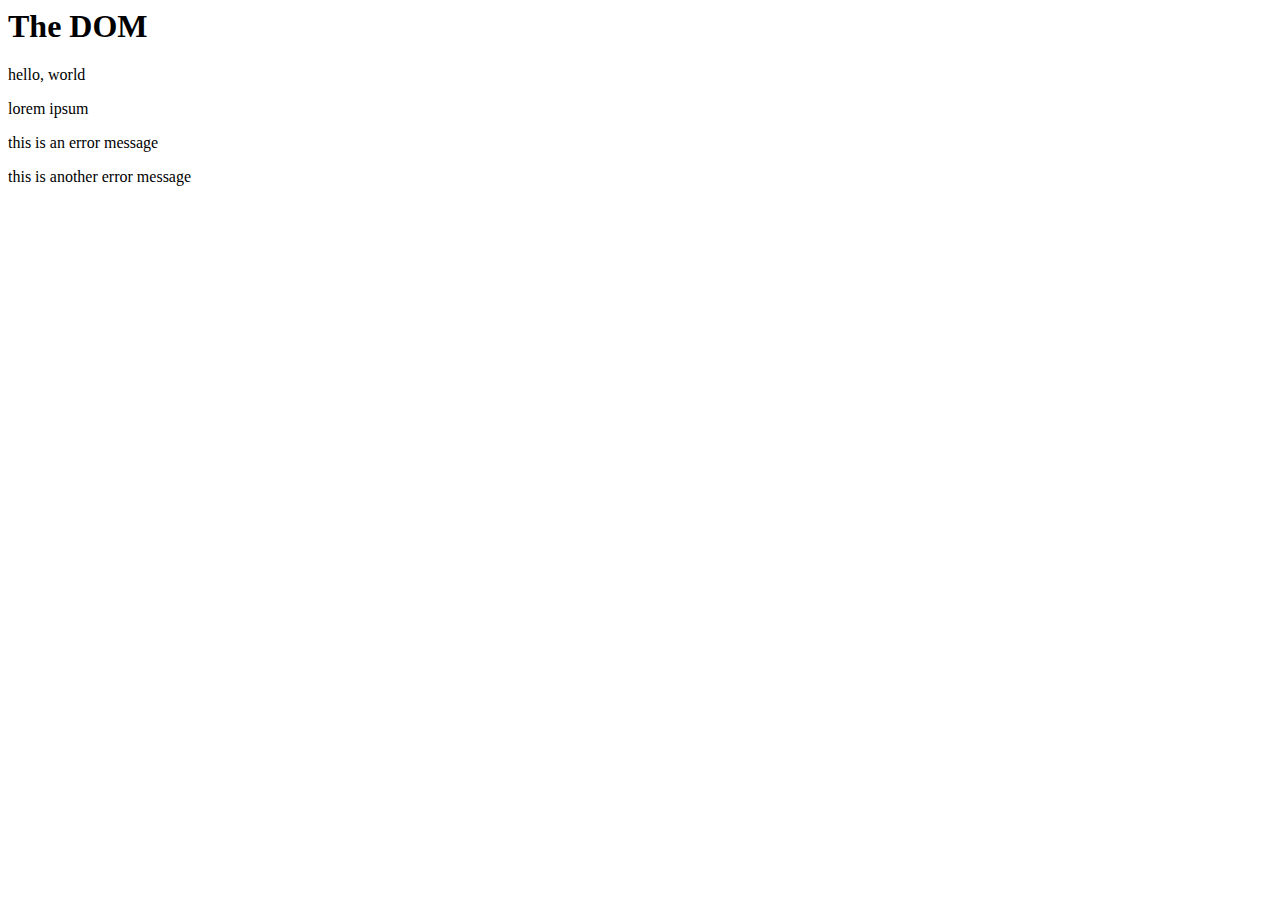
<file: lesson46/index.html>
<html lang="en">
<head>
  <meta charset="UTF-8">
  <meta name="viewport" content="width=device-width, initial-scale=1.0">
  <meta http-equiv="X-UA-Compatible" content="ie=edge">
  <title>JavaScript</title>
</head>
<body>
  <h1>The DOM</h1>

  <div>
    <p>hello, world</p>
    <p>lorem ipsum</p>
    <p class="error">this is an error message</p>
  </div>

  <div class="error">this is another error message</div>

  <script src="sandbox.js"></script>
</body>
</html>
</file>
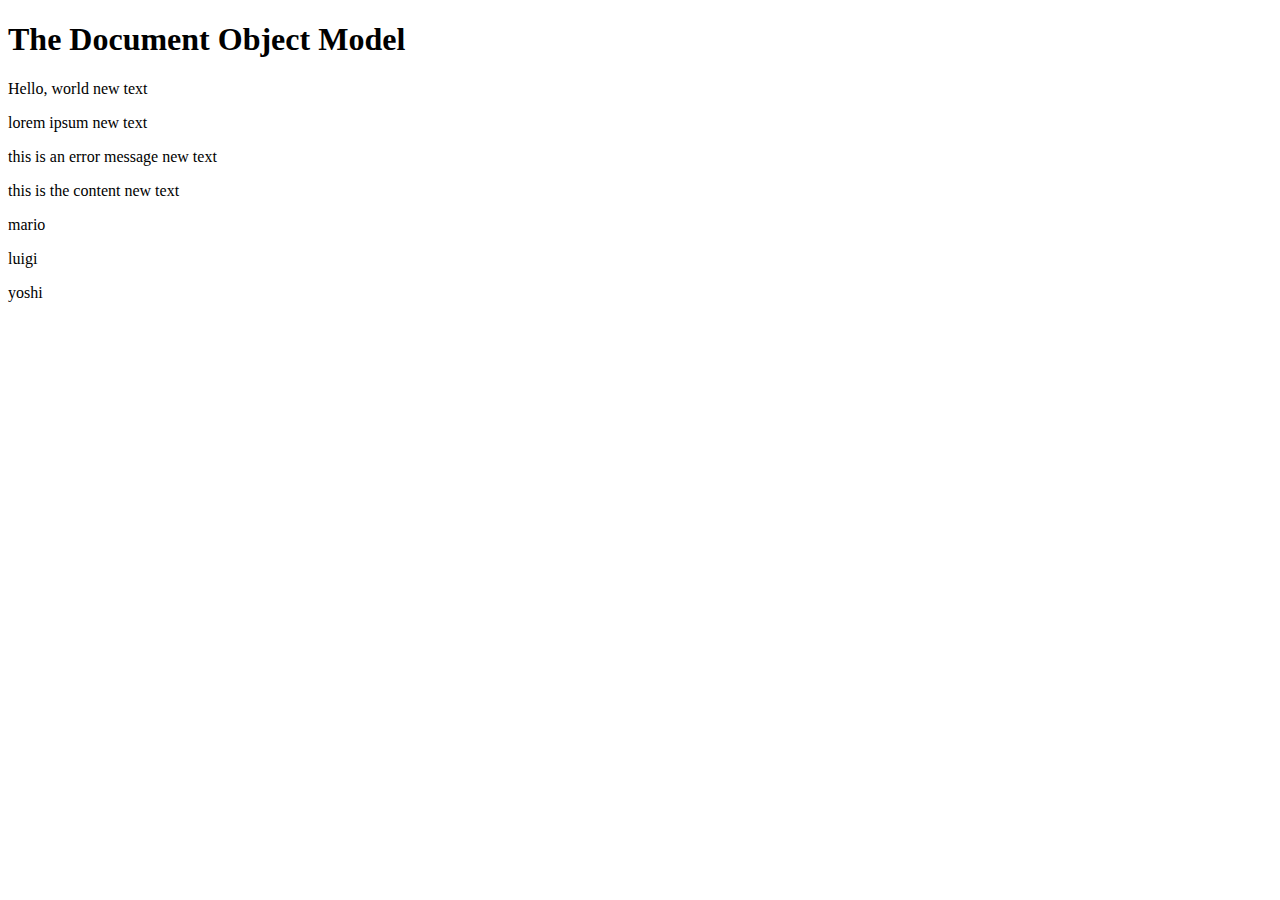
<file: lesson47/index.html>
<!DOCTYPE html>
<html lang="en">
<head>
    <meta charset="UTF-8">
    <meta http-equiv="X-UA-Compatible" content="IE=edge">
    <meta name="viewport" content="width=device-width, initial-scale=1.0">
    <title>Document Object Model</title>
</head>
    <body>
        <h1 id="page-title">The Document Object Model</h1>

        <div>
            <p>Hello, world</p>
            <p>lorem ipsum</p>
            <p class="error">this is an error message</p>
        </div>
        
        <div class="content">
            <p>this is the content</p>
        </div>

        <script src="sandbox.js"></script>
    </body>
</html>
</file>
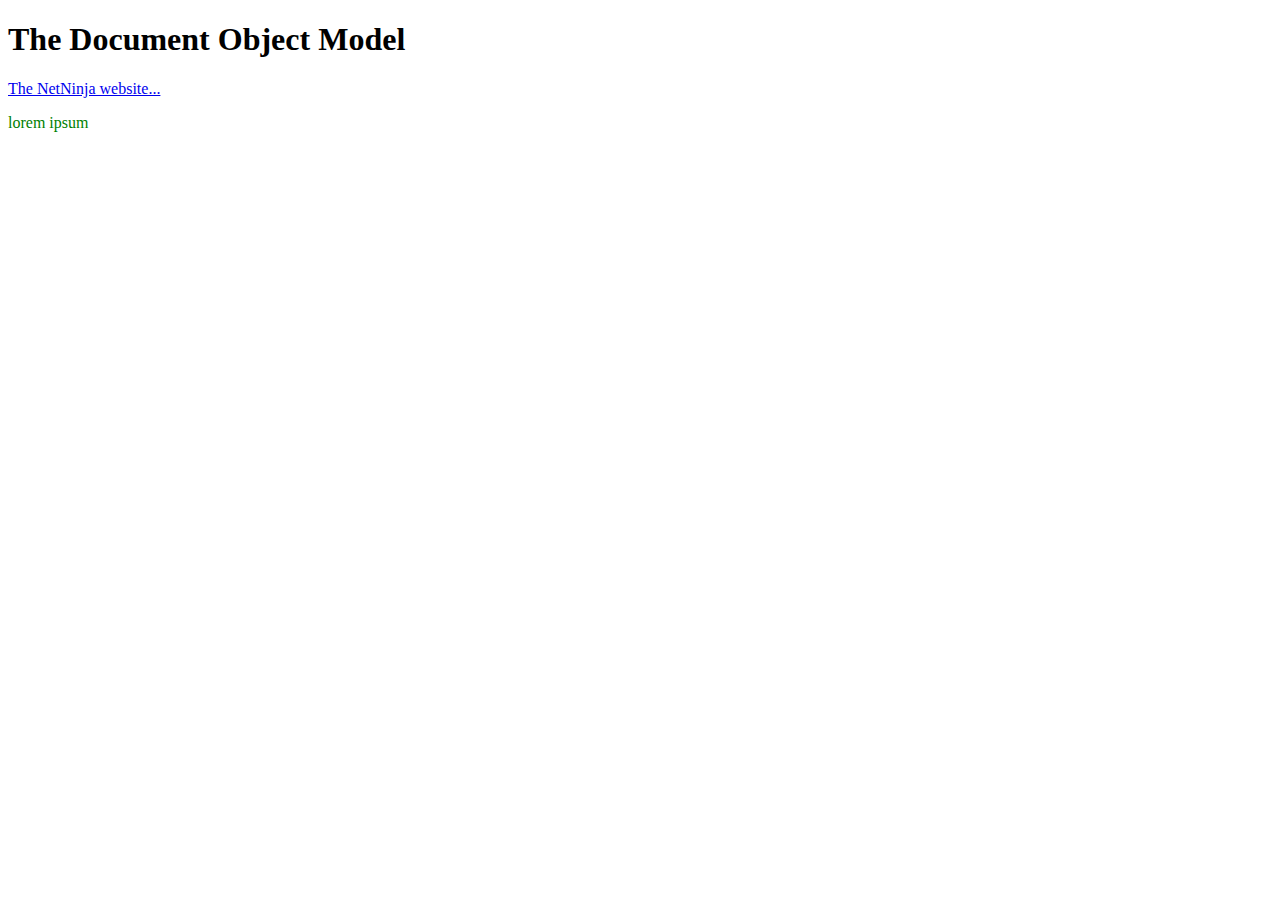
<file: lesson48/index.html>
<!DOCTYPE html>
<html lang="en">
<head>
    <meta charset="UTF-8">
    <meta http-equiv="X-UA-Compatible" content="IE=edge">
    <meta name="viewport" content="width=device-width, initial-scale=1.0">
    <title>Document</title>
</head>
    <body>
        <h1>The Document Object Model</h1>

        <a href="https://www.google.com">Link to somewhere cool...</a>

        <p class="error">lorem ipsum</p>

        <script src="sandbox.js"></script>
    </body>
</html>
</file>
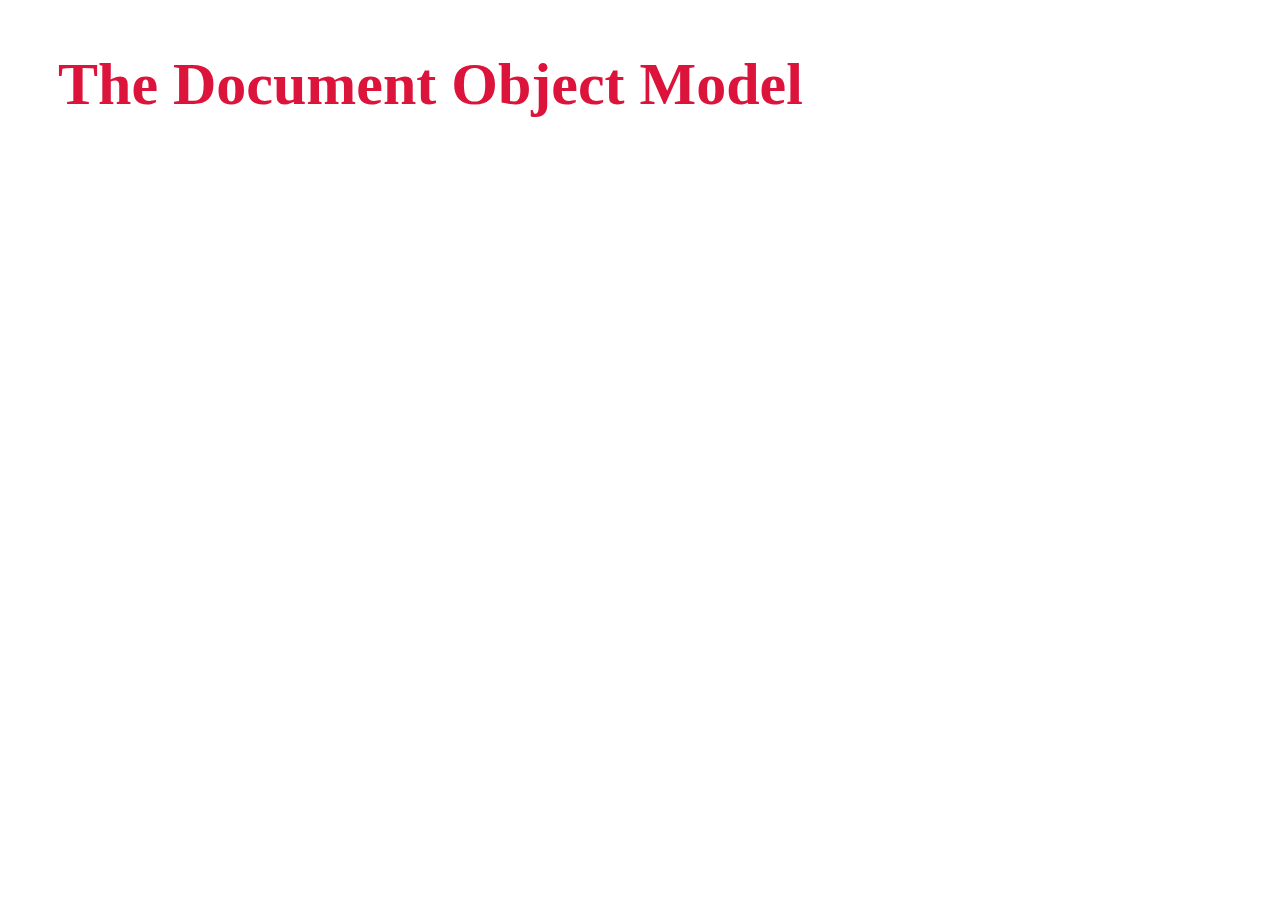
<file: lesson49/index.html>
<!DOCTYPE html>
<html lang="en">
<head>
    <meta charset="UTF-8">
    <meta http-equiv="X-UA-Compatible" content="IE=edge">
    <meta name="viewport" content="width=device-width, initial-scale=1.0">
    <title>Document</title>
</head>
<body>
    <h1 style="color: orange;"">The Document Object Model</h1>

    <script src="sandbox.js"></script>
</body>
</html>
</file>
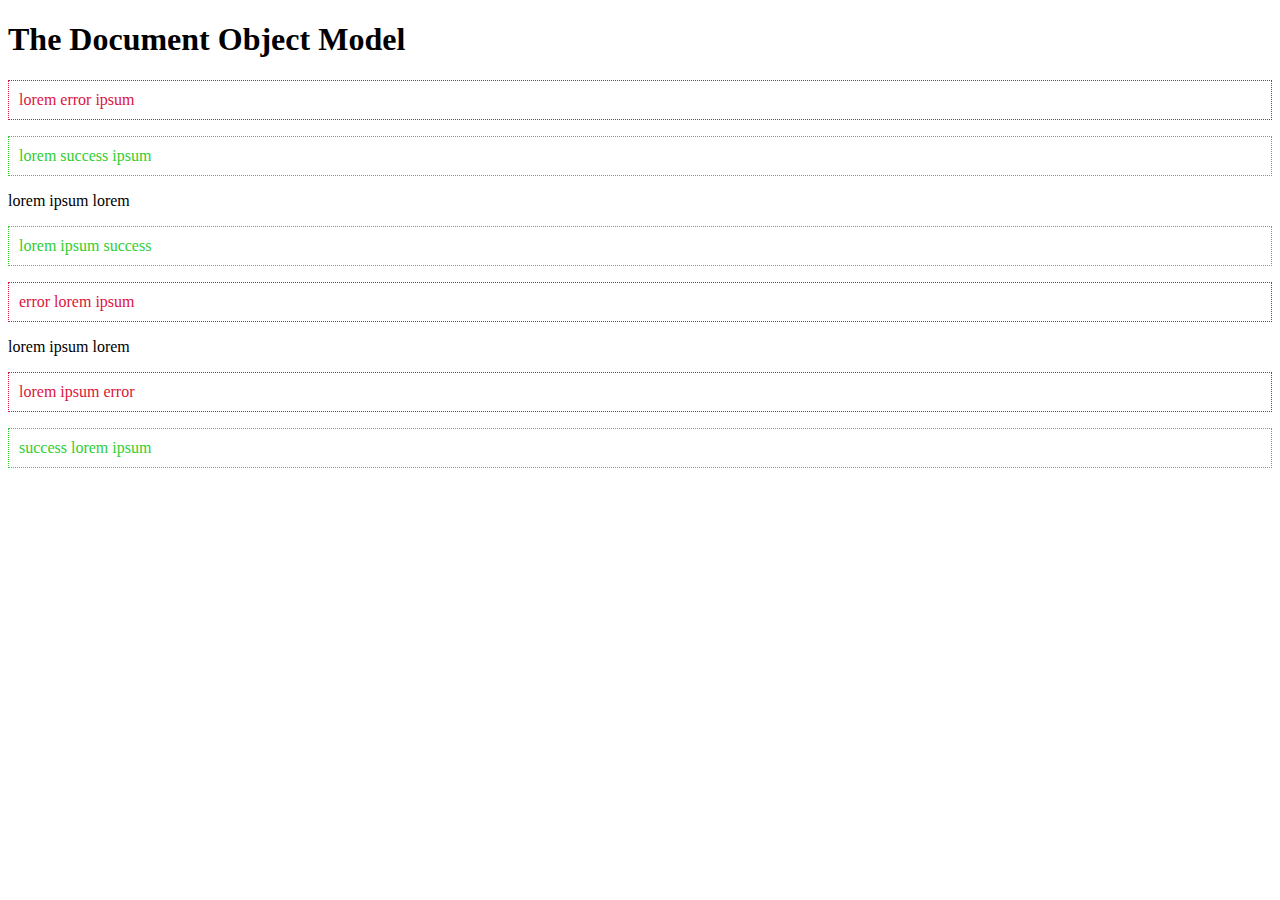
<file: lesson51/index.html>
<!DOCTYPE html>
<html lang="en">
<head>
    <meta charset="UTF-8">
    <meta http-equiv="X-UA-Compatible" content="IE=edge">
    <meta name="viewport" content="width=device-width, initial-scale=1.0">
    <title>Document</title>
    <link rel="stylesheet" href="styles.css">
</head>
<body>
    <h1>The Document Object Model</h1>

    <p>lorem error ipsum</p>
    <p>lorem success ipsum</p>
    <p>lorem ipsum lorem</p>
    <p>lorem ipsum success</p>
    <p>error lorem ipsum</p>
    <p>lorem ipsum lorem</p>
    <p>lorem ipsum error</p>
    <p>success lorem ipsum</p>


    <script src="sandbox.js"></script>
</body>
</html>
</file>
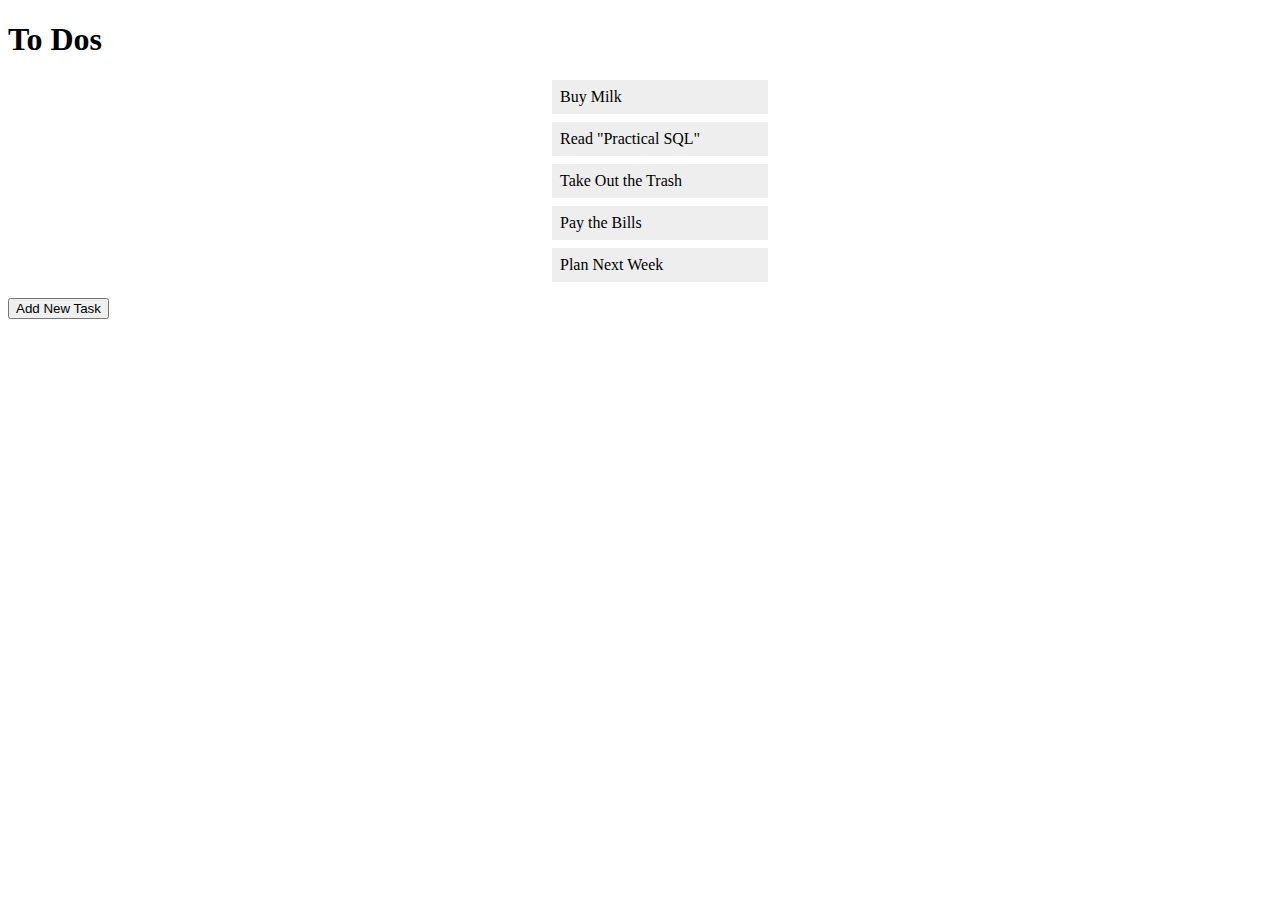
<file: lesson53/index.html>
<!DOCTYPE html>
<html lang="en">
<head>
    <meta charset="UTF-8">
    <meta http-equiv="X-UA-Compatible" content="IE=edge">
    <meta name="viewport" content="width=device-width, initial-scale=1.0">
    <link rel="stylesheet" href="styles.css">
    <title>Document</title>
</head>
<body>
    <h1>To Dos</h1>
    <ul>
        <li>Buy Milk</li>
        <li>Read "Practical SQL"</li>
        <li>Take Out the Trash</li>
        <li>Pay the Bills</li>
        <li>Plan Next Week</li>
    </ul>

    <button>Add New Task</button>
    
    <script src="sandbox.js"></script>
</body>
</html>
</file>
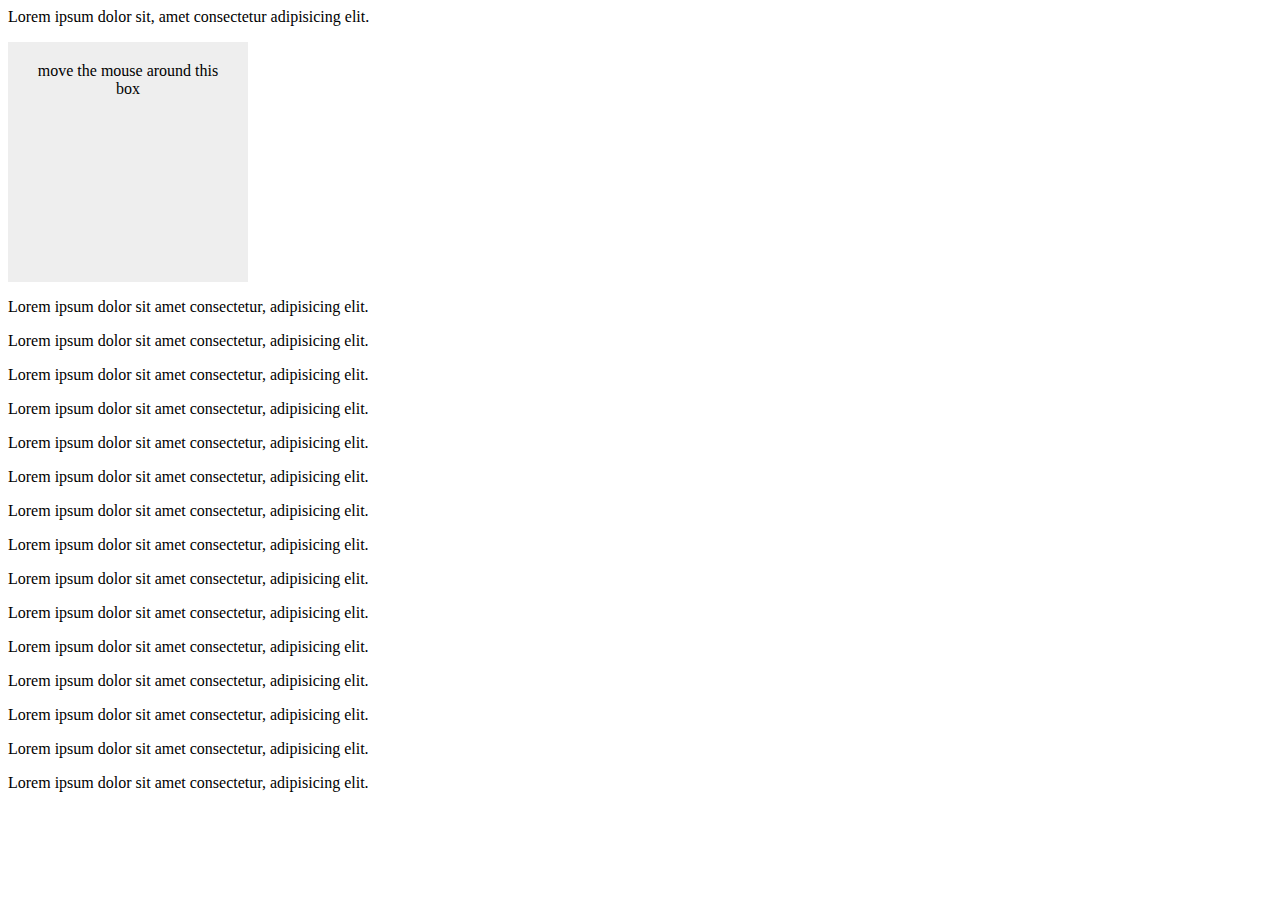
<file: lesson56/index.html>
<html lang="en">
<head>
  <meta charset="UTF-8">
  <meta name="viewport" content="width=device-width, initial-scale=1.0">
  <meta http-equiv="X-UA-Compatible" content="ie=edge">
  <title>JavaScript</title>
  <link rel="stylesheet" href="styles.css">
</head>
<body>

  <p class="copy-me">Lorem ipsum dolor sit, amet consectetur adipisicing elit.</p>
  <div class="box">move the mouse around this box</div>

  <p>Lorem ipsum dolor sit amet consectetur, adipisicing elit.</p>
  <p>Lorem ipsum dolor sit amet consectetur, adipisicing elit.</p>
  <p>Lorem ipsum dolor sit amet consectetur, adipisicing elit.</p>
  <p>Lorem ipsum dolor sit amet consectetur, adipisicing elit.</p>
  <p>Lorem ipsum dolor sit amet consectetur, adipisicing elit.</p>
  <p>Lorem ipsum dolor sit amet consectetur, adipisicing elit.</p>
  <p>Lorem ipsum dolor sit amet consectetur, adipisicing elit.</p>
  <p>Lorem ipsum dolor sit amet consectetur, adipisicing elit.</p>
  <p>Lorem ipsum dolor sit amet consectetur, adipisicing elit.</p>
  <p>Lorem ipsum dolor sit amet consectetur, adipisicing elit.</p>
  <p>Lorem ipsum dolor sit amet consectetur, adipisicing elit.</p>
  <p>Lorem ipsum dolor sit amet consectetur, adipisicing elit.</p>
  <p>Lorem ipsum dolor sit amet consectetur, adipisicing elit.</p>
  <p>Lorem ipsum dolor sit amet consectetur, adipisicing elit.</p>
  <p>Lorem ipsum dolor sit amet consectetur, adipisicing elit.</p>

  <script src="sandbox.js"></script>
</body>
</html>
</file>
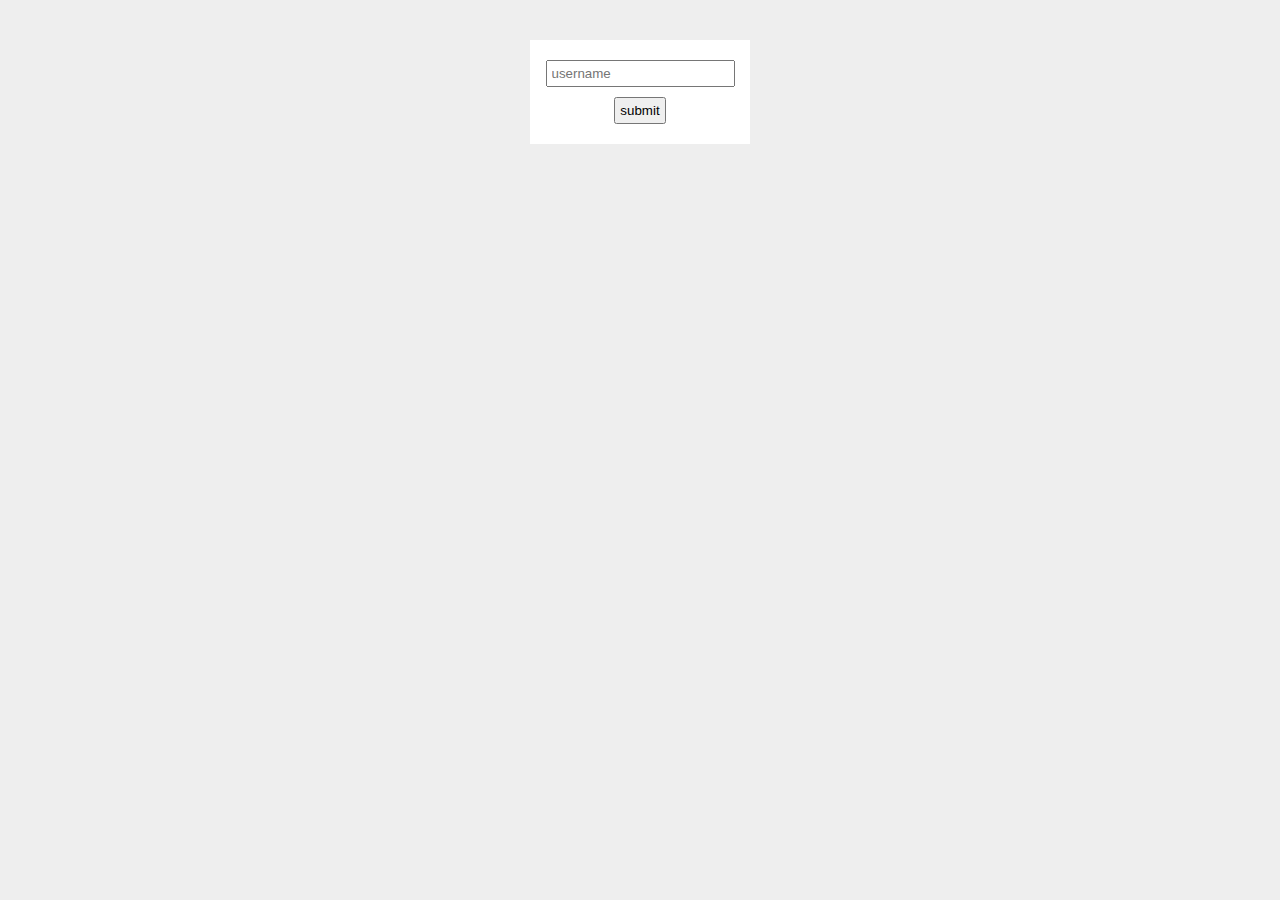
<file: lesson58/index.html>
<!DOCTYPE html>
<html lang="en">
<head>
    <meta charset="UTF-8">
    <meta http-equiv="X-UA-Compatible" content="IE=edge">
    <meta name="viewport" content="width=device-width, initial-scale=1.0">
    <link rel="stylesheet" href="styles.css">
    <title>JavaScript</title>
</head>
    <body>
        <form action="" class="signup-form">
            <input type="text" id="username" placeholder="username">
            <input type="submit" value="submit">
            <div class="feedback"></div>
        </form>
        <script src="sandbox.js"></script>
    </body>
</html>
</file>
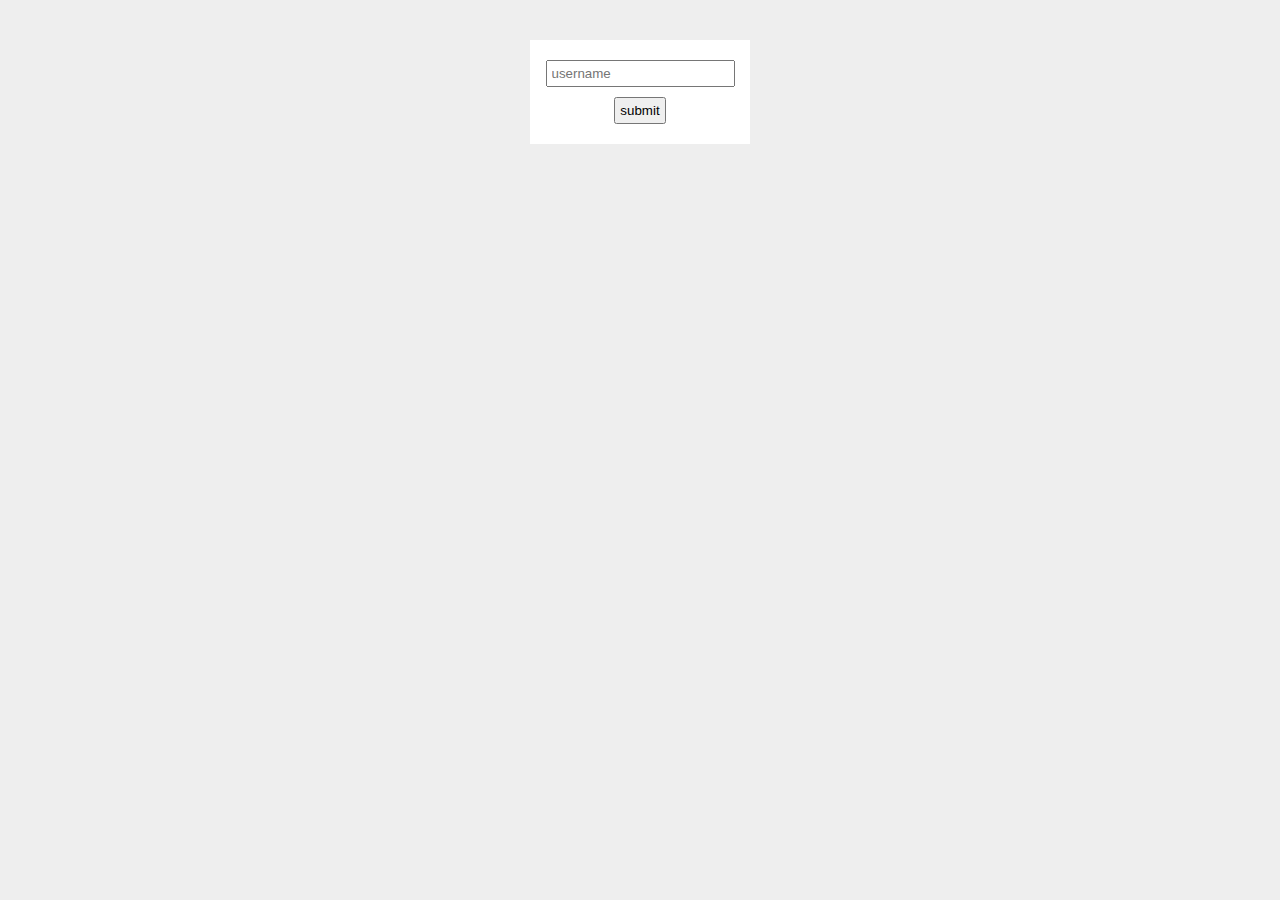
<file: lesson63/index.html>
<!DOCTYPE html>
<html lang="en">
<head>
    <meta charset="UTF-8">
    <meta http-equiv="X-UA-Compatible" content="IE=edge">
    <meta name="viewport" content="width=device-width, initial-scale=1.0">
    <link rel="stylesheet" href="styles.css">
    <title>JavaScript</title>
</head>
    <body>
        <form action="" class="signup-form">
            <input type="text" id="username" class="no-outline" placeholder="username">
            <input type="submit" value="submit">
            <div class="feedback"></div>
        </form>
        <script src="sandbox.js"></script>
    </body>
</html>
</file>
<file: lesson51/styles.css>
.error {
    padding: 10px;
    color: crimson;
    border: 1px dotted crimson;
}

.success {
    padding: 10px;
    color: limegreen;
    border: 1px dotted limegreen;
}
</file>
<file: lesson53/styles.css>
li {
    list-style-type: none;
    max-width: 200px;
    padding: 8px;
    margin: 8px auto;
    background: #eee;
    border: 1px dottec #ddd;
}
</file>
<file: lesson56/styles.css>
.box {
    width: 200px;
    height: 200px;
    margin: 10px 0;
    background: #eee;
    text-align: center;
    padding: 20px;
  }
</file>
<file: lesson58/styles.css>
body {
    background: #eee;
}

form {
    max-width: 200px;
    margin: 40px auto;
    background: white;
    padding: 10px;
}

input {
    display: block;
    margin: 10px auto;
    padding: 4px;
}
</file>
<file: lesson63/styles.css>
.success {
    border: 2px solid limegreen;
}

.error {
    border: 2px solid crimson;
}

body {
    background: #eee;
}

form {
    max-width: 200px;
    margin: 40px auto;
    background: white;
    padding: 10px;
}

input {
    display: block;
    margin: 10px auto;
    padding: 4px;
}

input:focus, textarea:focus, select:focus {
    outline: 0;
}

input, textarea, select {
    outline: 0;
}
</file>
